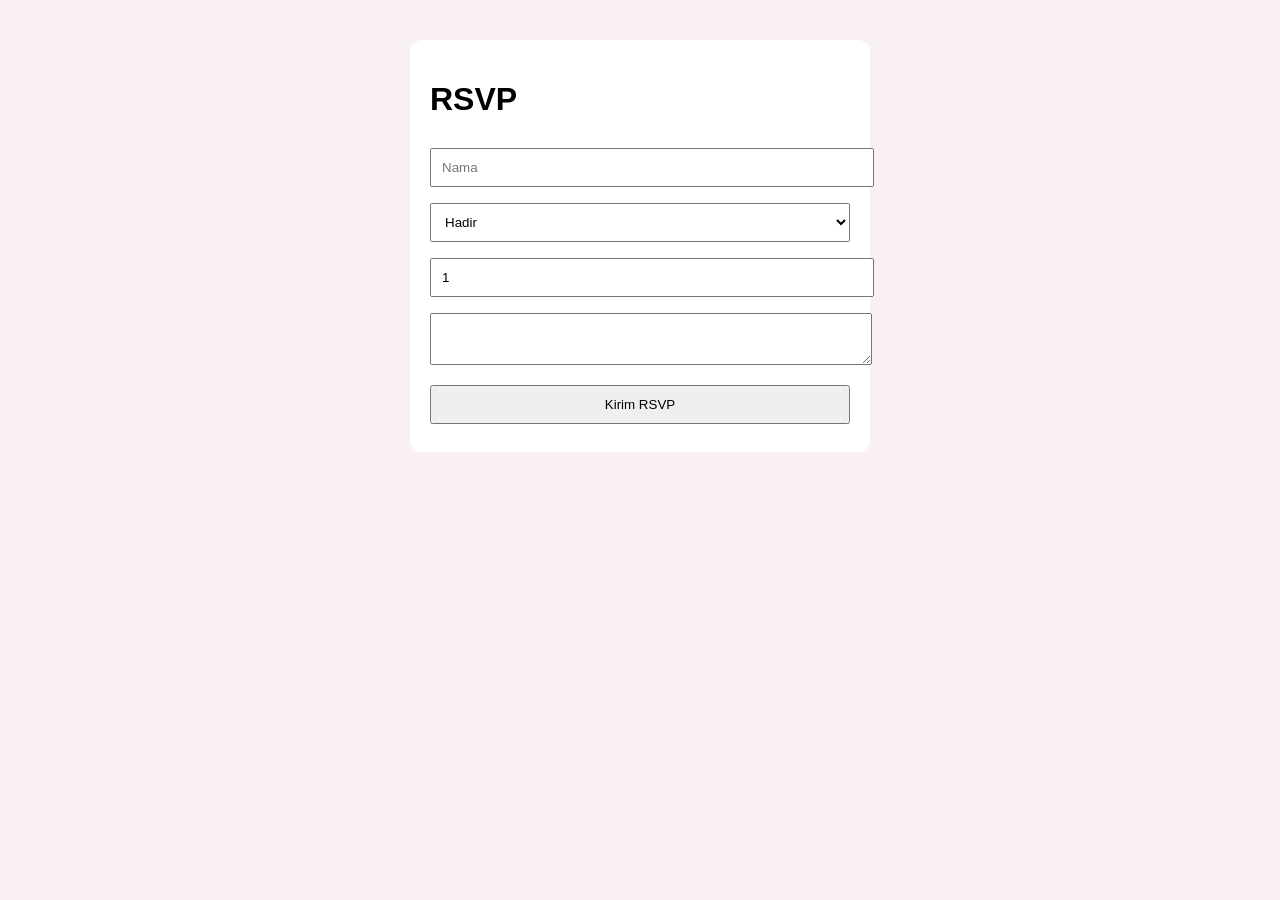
<file: index.html>
<!doctype html><html><head><meta charset="utf-8"><link rel="stylesheet" href="style.css"></head><body><div class="card"><h1>RSVP</h1><input id="nama" placeholder="Nama"><select id="kehadiran"><option>Hadir</option><option>Tidak Hadir</option></select><input id="jumlah" type="number" value="1"><textarea id="pesan"></textarea><button onclick="kirim()">Kirim RSVP</button></div><script src="script.js"></script></body></html>
</file>
<file: style.css>
body{font-family:Arial;background:#f8f0f2}.card{max-width:420px;margin:40px auto;background:#fff;padding:20px;border-radius:12px}input,select,textarea,button{width:100%;margin:8px 0;padding:10px}
</file>
